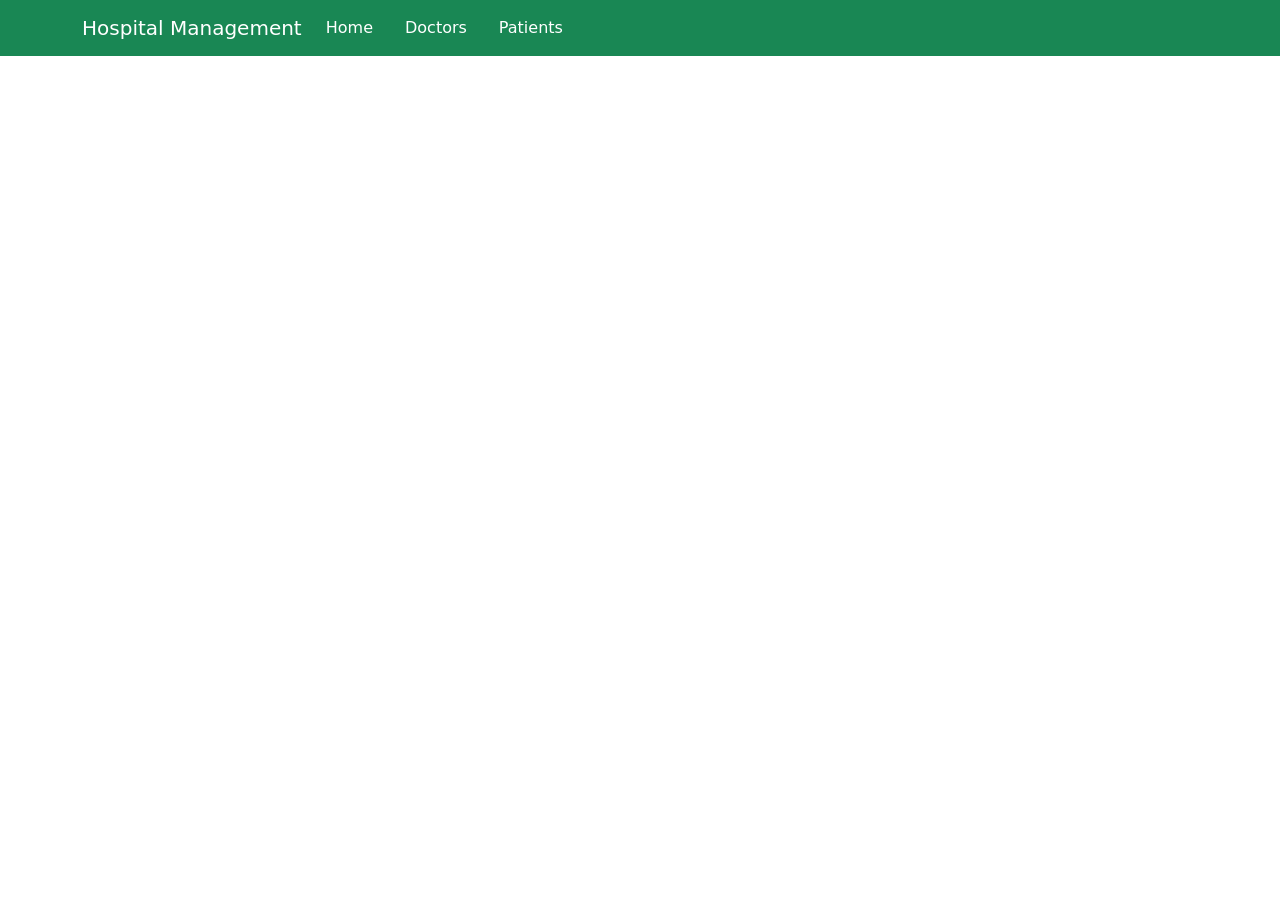
<file: index.html>
<!doctype html>
<html lang="en">

<head>
    <meta charset="utf-8">
    <meta name="viewport" content="width=device-width, initial-scale=1">
    <title>Bootstrap demo</title>
    <link href="https://cdn.jsdelivr.net/npm/bootstrap@5.3.2/dist/css/bootstrap.min.css" rel="stylesheet"
        integrity="sha384-T3c6CoIi6uLrA9TneNEoa7RxnatzjcDSCmG1MXxSR1GAsXEV/Dwwykc2MPK8M2HN" crossorigin="anonymous">
    <link rel="stylesheet" href="style.css">
</head>

<body>
    <!--nav bar-->
    <div class="container-fluid px-0">
        <nav class="navbar navbar-expand-lg bg-success">
            <div class="container">
                <a class="navbar-brand" href="index.html">Hospital Management</a>
                <button class="navbar-toggler" type="button" data-bs-toggle="collapse"
                    data-bs-target="#navbarTogglerDemo02" aria-controls="navbarTogglerDemo02" aria-expanded="false"
                    aria-label="Toggle navigation">
                    <span class="navbar-toggler-icon"></span>
                </button>
                <div class="collapse navbar-collapse" id="navbarTogglerDemo02">
                    <ul class="navbar-nav me-auto mb-2 mb-lg-0">
                        <li class="nav-item me-3">
                            <a class="nav-link" aria-current="page" href="index.html">Home</a>
                        </li>
                        <li class="nav-item me-3">
                            <a class="nav-link" href="doctor.html">Doctors</a>
                        </li>
                        <li class="nav-item me-3">
                            <a class="nav-link" href="patients.html">Patients</a>
                        </li>
                    </ul>

                </div>
            </div>
        </nav>
    </div>
    <!--main part-->
    <div class="container mt-5" id="patientCards">
        <div class="row">

        </div>
        <!-- Patient cards will be appended here -->
    </div>

    <!--modal logic here-->
    <div class="modal fade" id="editModal" tabindex="-1" aria-labelledby="editModalLabel" aria-hidden="true">
        <div class="modal-dialog">
            <div class="modal-content">
                <div class="modal-header">
                    <h5 class="modal-title" id="editModalLabel">Edit Patient</h5>
                    <button type="button" class="btn-close" data-bs-dismiss="modal" aria-label="Close"></button>
                </div>
                <div class="modal-body">
                    <!-- Add your form elements for editing patient details here -->
                    <p>Edit patient details here...</p>
                    <form>
                        <div class="mb-3">
                            <label for="editName" class="form-label">Name</label>
                            <input type="text" class="form-control" id="editName" required>
                        </div>
                        <div class="mb-3">
                            <label for="editDisease" class="form-label">Disease</label>
                            <input type="text" class="form-control" id="editDisease" required>
                        </div>
                    </form>
                </div>
                <div class="modal-footer">
                    <button type="button" class="btn btn-secondary" data-bs-dismiss="modal">Close</button>
                    <button type="button" class="btn btn-primary" id="saveChangesBtn" onclick="saveChanges()">Save
                        changes</button>
                </div>
            </div>
        </div>
    </div>

    <script>
        fetch("https://doc-back.onrender.com/patients")
            .then((res) => res.json())
            .then((res) => {
                console.log(res);
                const container = document.getElementById("patientCards");
                let patients = res;
                patients.forEach((patient, index) => {
                    let row=document.querySelector(".row");
                    const card = document.createElement("div");
                    card.classList.add("card", "m-2","col-lg-3", "col-md-5", "col-10");
                    const cardBody = document.createElement("div");
                    cardBody.classList.add("card-body");
                    cardBody.innerHTML = `
                        <h5 class="card-title">${patient.name}</h5>
                        <p class="card-text">Age: ${patient.age}</p>
                        <p class="card-text">Gender: ${patient.gender}</p>
                        <p class="card-text">Weight: ${patient.weight} kg</p>
                        <p class="card-text">Disease: ${patient.disease}</p>
                        <p class="card-text">Doctor: ${patient.doctor}</p>
                        <p class="card-text">ID: ${patient.id}</p>
                        <button type="button" class="btn btn-primary" onclick="editPatient(${patient.id})">Edit</button>
                        <button type="button" class="btn btn-danger ms-2" onclick="deletePatient(${patient.id})">Delete</button>
                    `;
                    card.appendChild(cardBody);
                    row.appendChild(card);
                });
            })
            .catch((error) => {
                console.error("Error fetching data:", error);
            });
        function editPatient(patientId) {
            const editModal = new bootstrap.Modal(document.getElementById('editModal'));
            fetch(`https://doc-back.onrender.com/patients/${patientId}`)
                .then((res) => res.json())
                .then((patient) => {
                    document.getElementById('editName').value = patient.name;
                    document.getElementById('editDisease').value = patient.disease;
                    document.getElementById('saveChangesBtn').setAttribute('data-patient-id', patientId);
                })
                .catch((error) => {
                    console.error("Error fetching patient data:", error);
                });

            // Show the modal
            editModal.show();
        }
        function saveChanges() {
            const patientId = document.getElementById('saveChangesBtn').getAttribute('data-patient-id');

            const newName = document.getElementById('editName').value;
            const newDisease = document.getElementById('editDisease').value;
            fetch(`https://doc-back.onrender.com/patients/${patientId}`)
                .then((res) => res.json())
                .then((existingPatient) => {
                    existingPatient.name = newName;
                    existingPatient.disease = newDisease;
                    return fetch(`https://doc-back.onrender.com/patients/${patientId}`, {
                        method: 'PUT',
                        headers: {
                            'Content-Type': 'application/json',
                        },
                        body: JSON.stringify(existingPatient),
                    });
                })
                .then((res) => res.json())
                .then((updatedPatient) => {
                    console.log("Patient updated:", updatedPatient);
                    const editModal = new bootstrap.Modal(document.getElementById('editModal'));
                    editModal.hide();
                    location.reload()
                })
                .catch((error) => {
                    console.error("Error updating patient:", error);
                });
        }
        function deletePatient(patientId) {
            if (confirm("Are you sure you want to delete this patient?")) {
                fetch(`https://doc-back.onrender.com/patients/${patientId}`, {
                    method: 'DELETE',
                })
                    .then((res) => {
                        if (res.ok) {
                            console.log("Patient deleted successfully");
                            location.reload()
                        } else {
                            console.error("Error deleting patient:", res.statusText);
                        }
                    })
                    .catch((error) => {
                        console.error("Error deleting patient:", error);
                    });
            }
        }
    </script>
    <script src="https://cdn.jsdelivr.net/npm/bootstrap@5.3.2/dist/js/bootstrap.bundle.min.js"
        integrity="sha384-C6RzsynM9kWDrMNeT87bh95OGNyZPhcTNXj1NW7RuBCsyN/o0jlpcV8Qyq46cDfL"
        crossorigin="anonymous"></script>
</body>

</html>
</file>
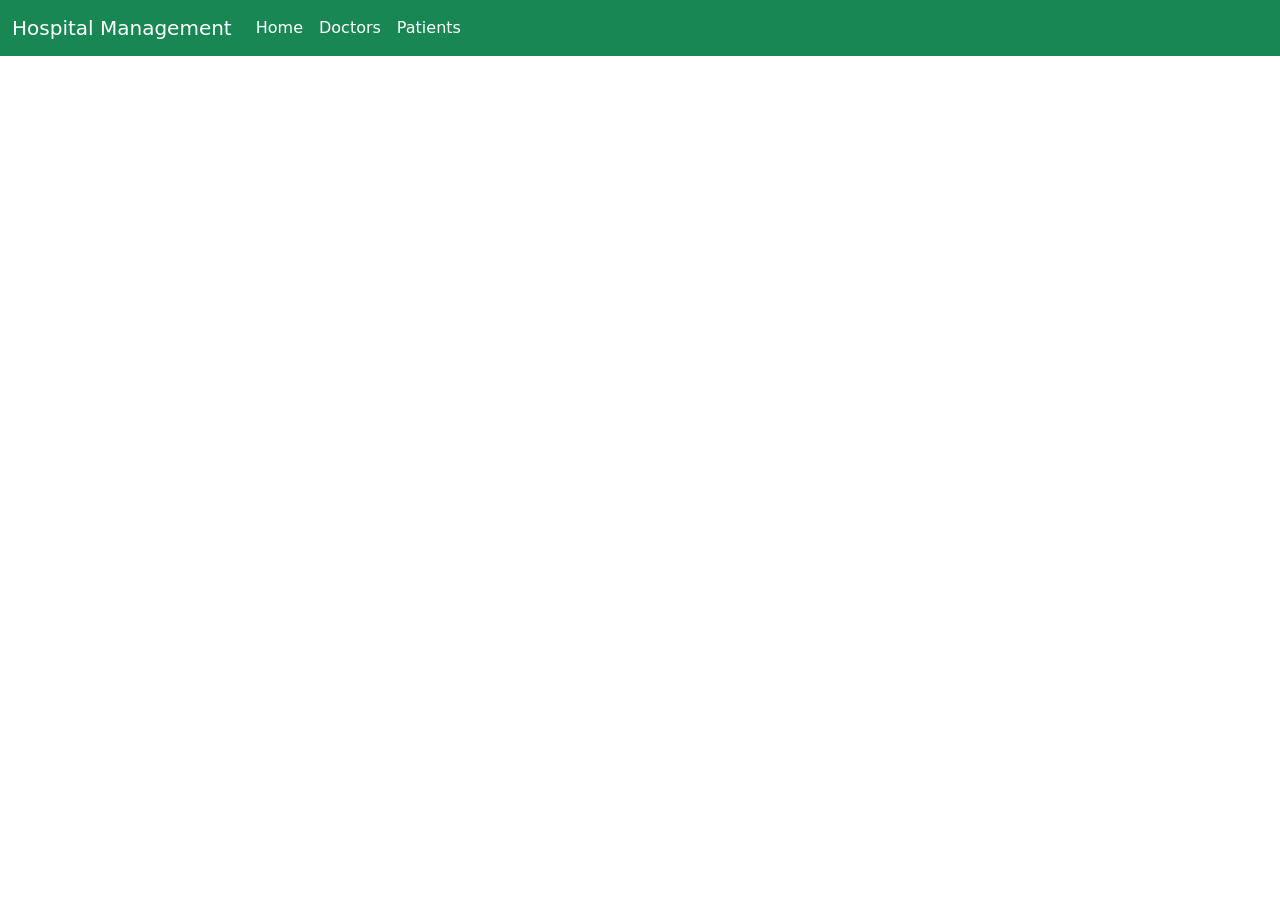
<file: doctor.html>
<!DOCTYPE html>
<html lang="en">

<head>
    <meta charset="UTF-8">
    <meta name="viewport" content="width=device-width, initial-scale=1.0">
    <title>Document</title>
    <link href="https://cdn.jsdelivr.net/npm/bootstrap@5.3.2/dist/css/bootstrap.min.css" rel="stylesheet"
        integrity="sha384-T3c6CoIi6uLrA9TneNEoa7RxnatzjcDSCmG1MXxSR1GAsXEV/Dwwykc2MPK8M2HN" crossorigin="anonymous">
    <link rel="stylesheet" href="https://cdnjs.cloudflare.com/ajax/libs/font-awesome/5.15.3/css/all.min.css">
    <link rel="stylesheet" href="style.css">
</head>

<body>
    <div class="container-fluid px-0">
        <nav class="navbar navbar-expand-lg bg-success">
            <div class="container-fluid">
                <a class="navbar-brand" href="index.html">Hospital Management</a>
                <button class="navbar-toggler" type="button" data-bs-toggle="collapse"
                    data-bs-target="#navbarTogglerDemo02" aria-controls="navbarTogglerDemo02" aria-expanded="false"
                    aria-label="Toggle navigation">
                    <span class="navbar-toggler-icon"></span>
                </button>
                <div class="collapse navbar-collapse" id="navbarTogglerDemo02">
                    <ul class="navbar-nav me-auto mb-2 mb-lg-0">
                        <li class="nav-item">
                            <a class="nav-link" aria-current="page" href="index.html">Home</a>
                        </li>
                        <li class="nav-item">
                            <a class="nav-link" href="doctor.html">Doctors</a>
                        </li>
                        <li class="nav-item">
                            <a class="nav-link" href="patient.html">Patients</a>
                        </li>
                    </ul>
                </div>
            </div>
        </nav>
    </div>
    <div class="container mt-4">
        <div class="row">

        </div>
    </div>
    <script>
        fetch("https://doc-back.onrender.com/doctors")
            .then((response) => response.json())
            .then((res) => {
                console.log(res)
                let doctors = res;
                doctors.forEach((doctor) => {
                    let row = document.querySelector(".row");
                    const card = document.createElement("div");
                    card.classList.add("card","hover", "col-lg-3", "col-md-5", "col-10", "m-2");
                    const cardBody = document.createElement("div");
                    cardBody.classList.add("card-body");
                    cardBody.innerHTML = `
                        <div class="user-icon mb-3">
                            <i class="fas fa-user"></i>
                        </div>
                        <h5 class="card-title">${doctor.name}</h5>
                        <p class="card-text"><b>${doctor.specialization}</b></p>
                        <p class="card-text">${doctor.age}</p>
                        <p class="card-text">${doctor.salary}</p>
                        <p class="card-text">${doctor.gender}</p>
                    `
                    card.appendChild(cardBody)
                    row.appendChild(card)
                })
            })
            .catch((error) => {
                console.log(error)
            })
    </script>

    <script src="https://cdn.jsdelivr.net/npm/bootstrap@5.3.2/dist/js/bootstrap.bundle.min.js"
        integrity="sha384-C6RzsynM9kWDrMNeT87bh95OGNyZPhcTNXj1NW7RuBCsyN/o0jlpcV8Qyq46cDfL"
        crossorigin="anonymous"></script>
</body>

</html>
</file>
<file: style.css>
body{
    margin: 0%;
}
.nav-item a,.navbar-brand{
    color: white;
}
.hover:hover{
    box-shadow: 0px 1px 7px rgba(0,0,0,0.6);
}
.user-icon{
    font-size:2rem;
    width: fit-content;
    border-radius: 50%;
    padding: 20px 25px;
    box-shadow: 0px 1px 4px rgba(0,0,0,0.5);
}
</file>
